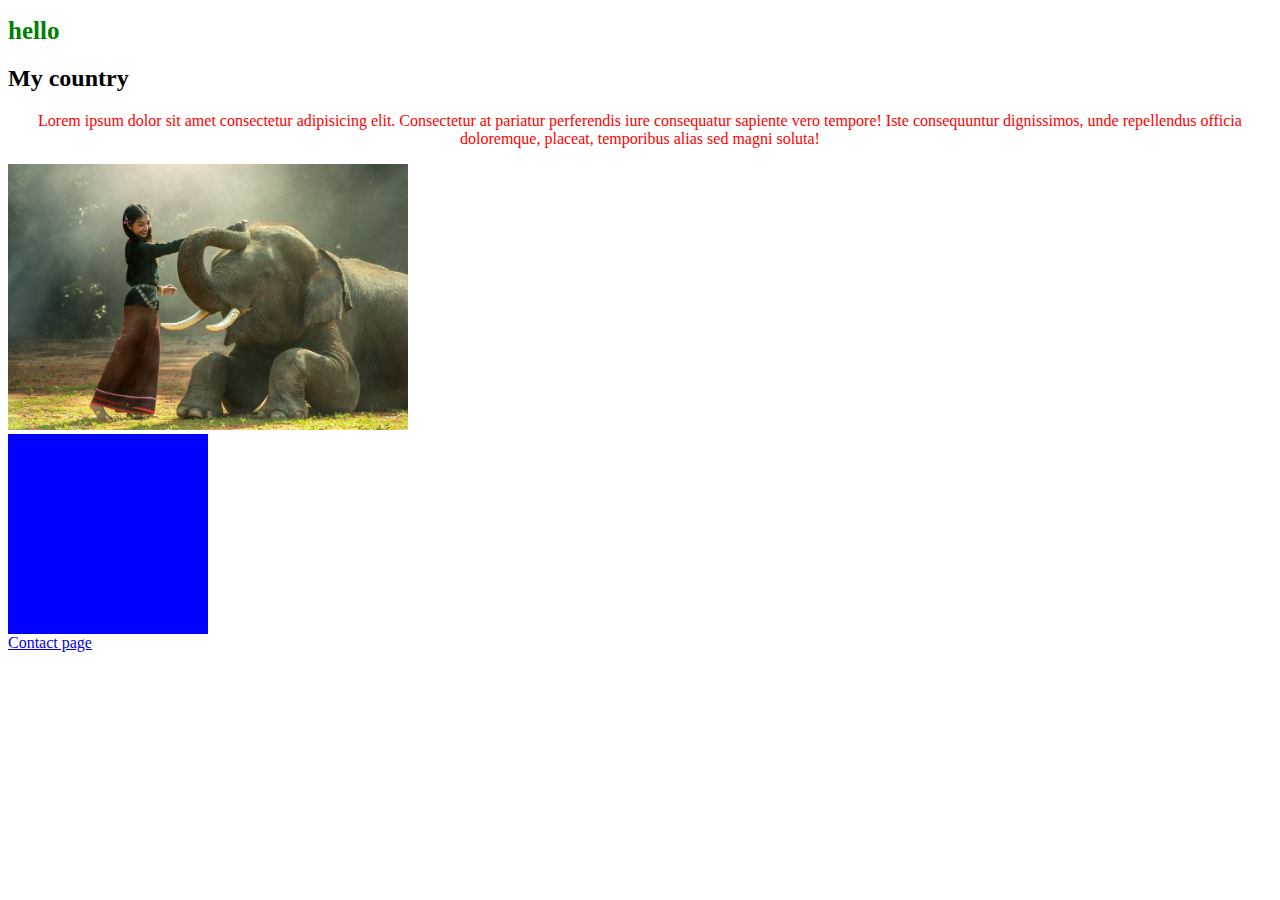
<file: index.html>
<!DOCTYPE html>
<html lang="en">
<head>
    <meta charset="UTF-8">
    <meta name="viewport" content="width=device-width, initial-scale=1.0">
    <title>Document</title>
    <link rel="stylesheet" href="style.css">
</head>
<body>
    <h1>hello</h1>
    <h2>My country</h2>
    <p>Lorem ipsum dolor sit amet consectetur adipisicing elit. Consectetur at pariatur perferendis iure consequatur sapiente vero tempore! Iste consequuntur dignissimos, unde repellendus officia doloremque, placeat, temporibus alias sed magni soluta!</p>
    <div><img src="girl-1822525_1920.jpg" alt=""></div>
    <div class="jakanaka"></div>
    <a href="contact.html">Contact page</a>

</body>
</html>
</file>
<file: style.css>
img{
    max-width: 400px;
    height: auto;
}
h1{
    color:green;
    font-size: 25px;
}
p{
    color:red;
    text-align: center;
}
.jakanaka{
    width: 200px;
    height: 200px;
    background-color: blue;
}
</file>
